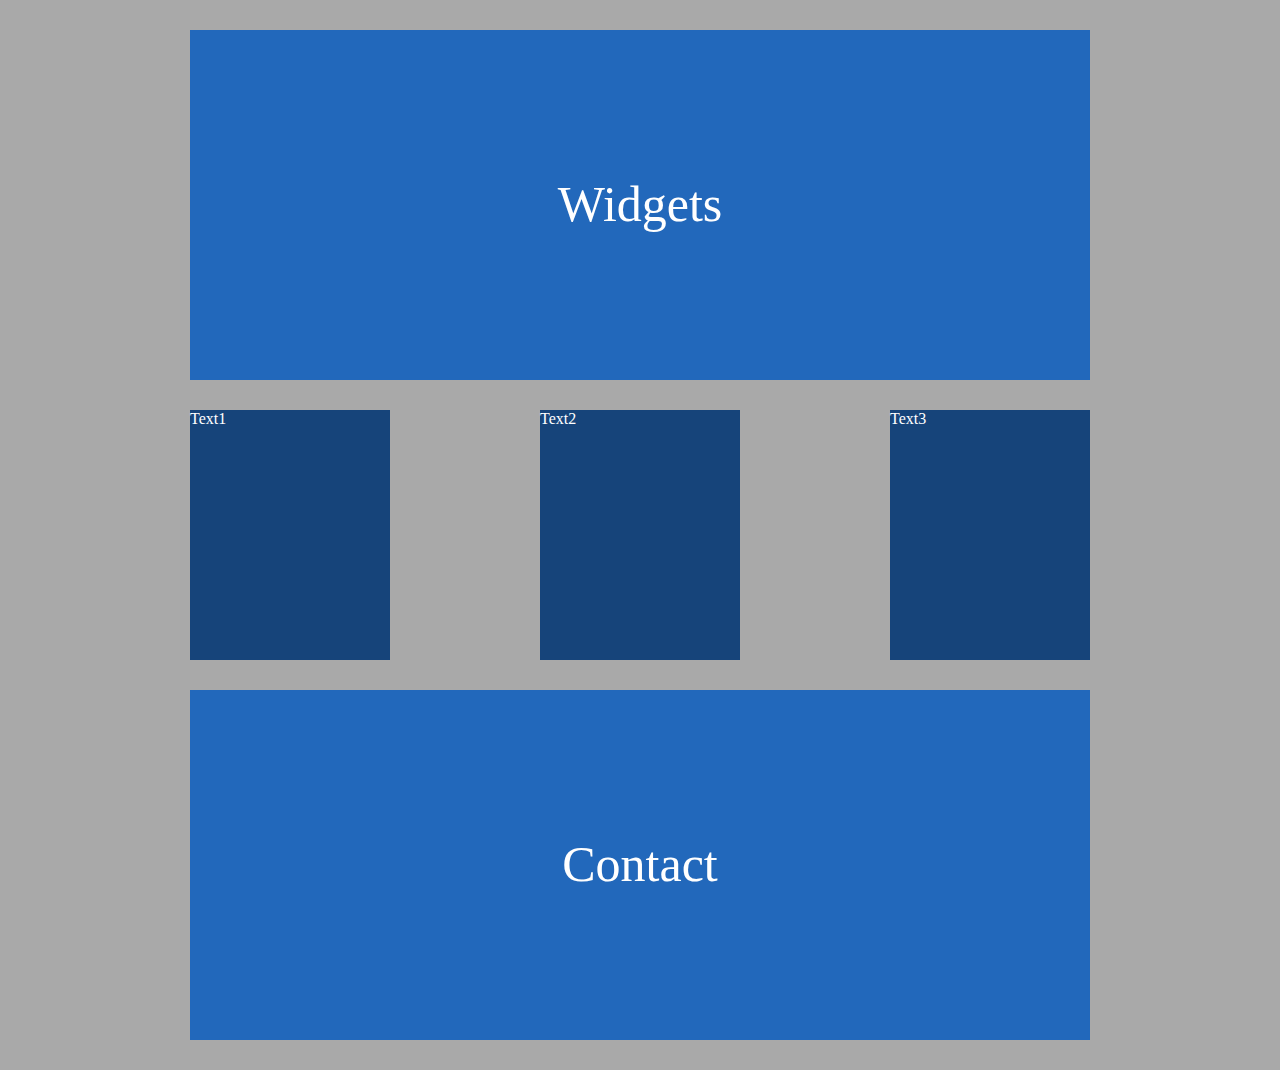
<file: lesson2/index.html>
<!doctype html>
<html lang="en">
<head>
    <meta charset="UTF-8">
    <meta name="viewport"
          content="width=device-width, user-scalable=no, initial-scale=1.0, maximum-scale=1.0, minimum-scale=1.0">
    <meta http-equiv="X-UA-Compatible" content="ie=edge">
    <title>Document</title>
    <link rel="stylesheet" href="../normalizecss.css">
    <link rel="stylesheet" href="main.css">
</head>
<body>

<div class="cards">

    <div class="top-widget">Widgets</div>

    <div class="three-widget" >

        <div class="box">Text1</div>
        <div class="box">Text2</div>
        <div class="box">Text3</div>
    
    </div>

<div class="bottom-contact">Contact</div>

</div>

</body>
</html>
</file>
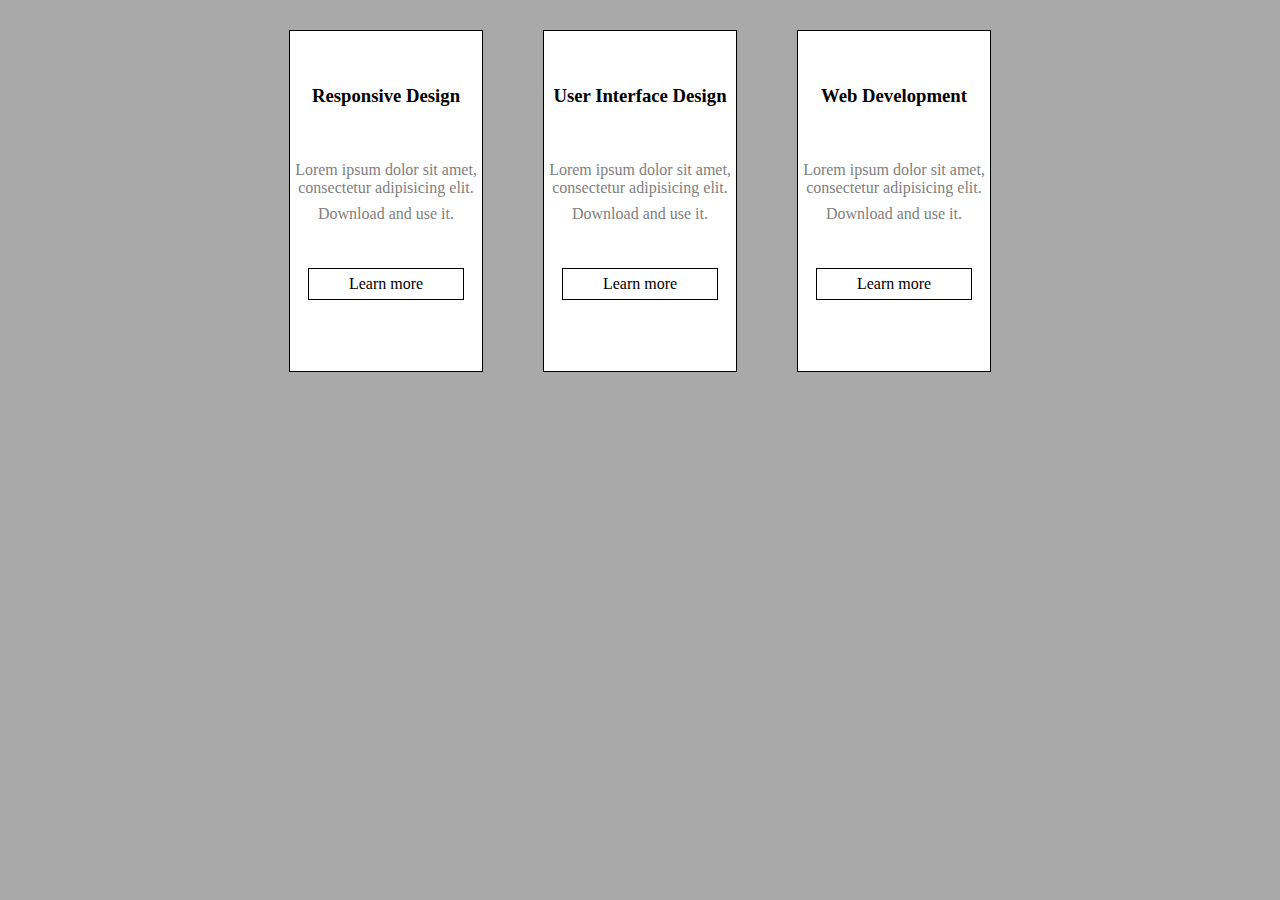
<file: lesson2_1/index.html>
<!doctype html>
<html lang="en">
<head>
    <meta charset="UTF-8">
    <meta name="viewport"
          content="width=device-width, user-scalable=no, initial-scale=1.0, maximum-scale=1.0, minimum-scale=1.0">
    <meta http-equiv="X-UA-Compatible" content="ie=edge">
    <title>Document</title>
    <link rel="stylesheet" href="../normalizecss.css">
    <link rel="stylesheet" href="main.css">
</head>
<body>
<div class="cards">

    <div class="card">
    <div class="title"><h3>Responsive Design</h3></div>

    <div class="description">Lorem ipsum dolor sit amet, consectetur adipisicing elit.</div>

    <div class="download">Download and use it.</div>

    <div class="learn-more">Learn more</div>
</div>

    <div class="card">
    <div class="title"><h3>User Interface Design</h3></div>

    <div class="description">Lorem ipsum dolor sit amet, consectetur adipisicing elit.</div>

    <div class="download">Download and use it.</div>

    <div class="learn-more">Learn more</div>
</div>

    <div class="card">
    <div class="title"><h3>Web Development</h3></div>

    <div class="description">Lorem ipsum dolor sit amet, consectetur adipisicing elit.</div>

    <div class="download">Download and use it.</div>

    <div class="learn-more">Learn more</div>
</div>

</div>


</body>
</html>
</file>
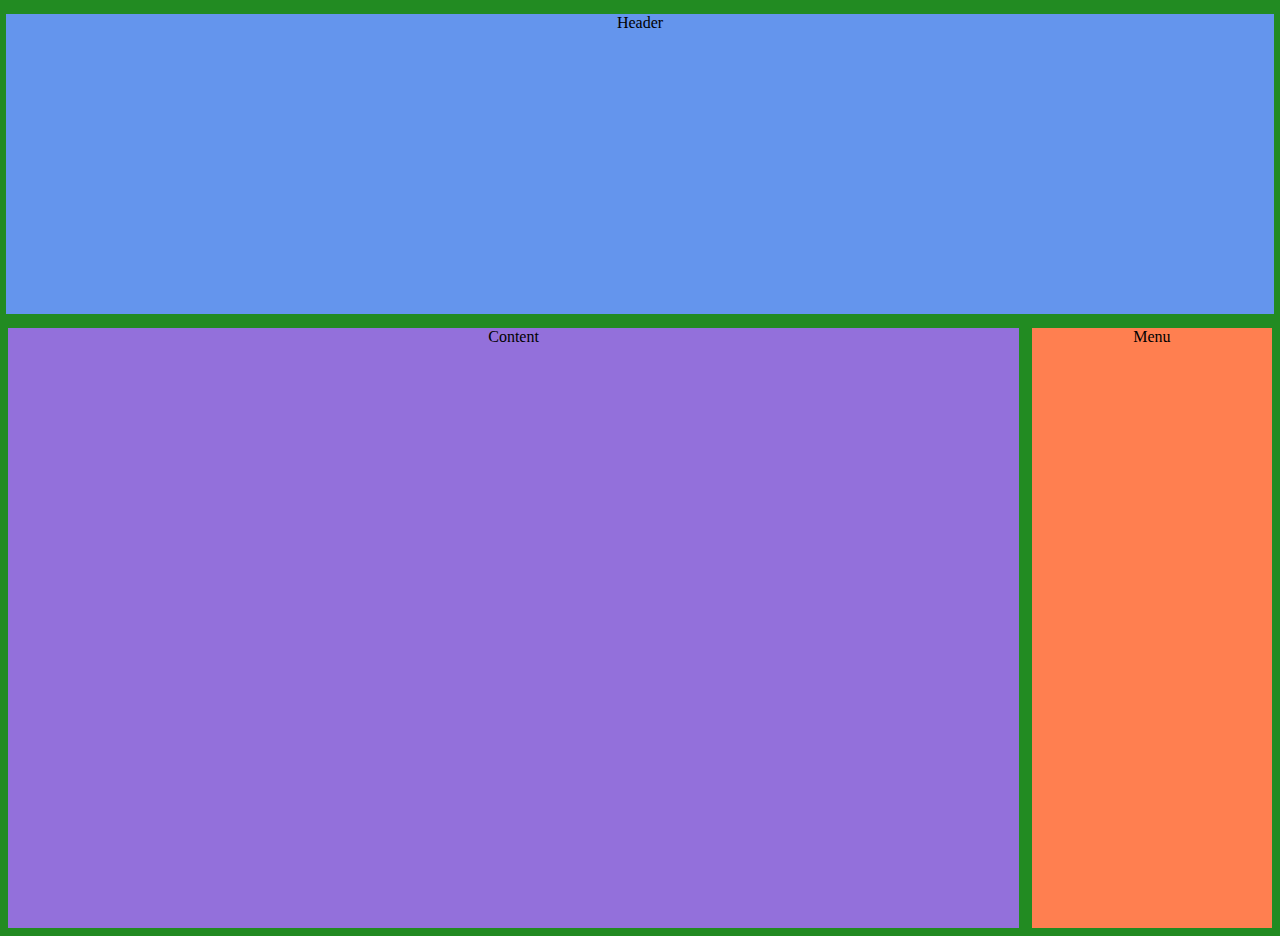
<file: lesson4/index.html>
<!doctype html>
<html lang="en">
<head>
    <meta charset="UTF-8">
    <meta name="viewport"
          content="width=device-width, user-scalable=no, initial-scale=1.0, maximum-scale=1.0, minimum-scale=1.0">
    <meta http-equiv="X-UA-Compatible" content="ie=edge">
    <title>Document</title>
  <link rel="stylesheet" href="../normalizecss.css">
  <link rel="stylesheet" href="style.css">
  <link rel="stylesheet" href="media.css">
</head>
<body>

<div class="page">

<div class="header">Header</div>

<div class="content-menu">

  <div class="content">Content</div>
  <div class="menu">Menu</div>

</div>

</div>

</body>
</html>
</file>
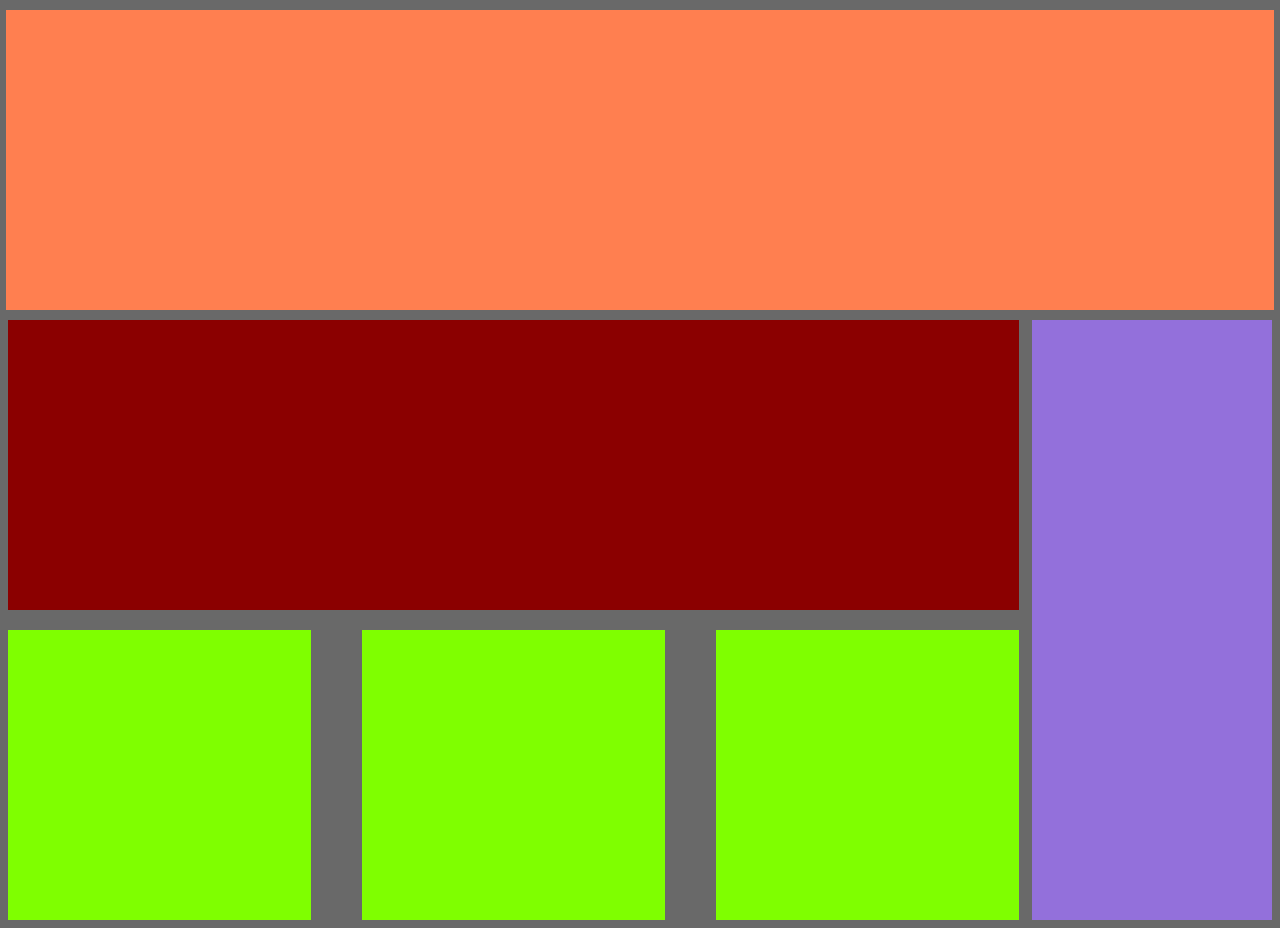
<file: lesson4_2/index.html>
<!doctype html>
<html lang="en">
<head>
    <meta charset="UTF-8">
    <meta name="viewport"
          content="width=device-width, user-scalable=no, initial-scale=1.0, maximum-scale=1.0, minimum-scale=1.0">
    <meta http-equiv="X-UA-Compatible" content="ie=edge">
    <title>Document</title>
  <link rel="stylesheet" href="../normalizecss.css">
  <link rel="stylesheet" href="style.css">
  <link rel="stylesheet" href="media.css">
</head>
<body>
<div class="page">

<div class="header"></div>

<div class="content-menu">
    
    <div class="content">
        <div class="big-block"></div>
        <div class="blocks">
            <div class="block"></div>
            <div class="block"></div>
            <div class="block"></div>
        </div>
    </div>

    <div class="menu"></div>

</div>

</div>
</body>
</html>
</file>
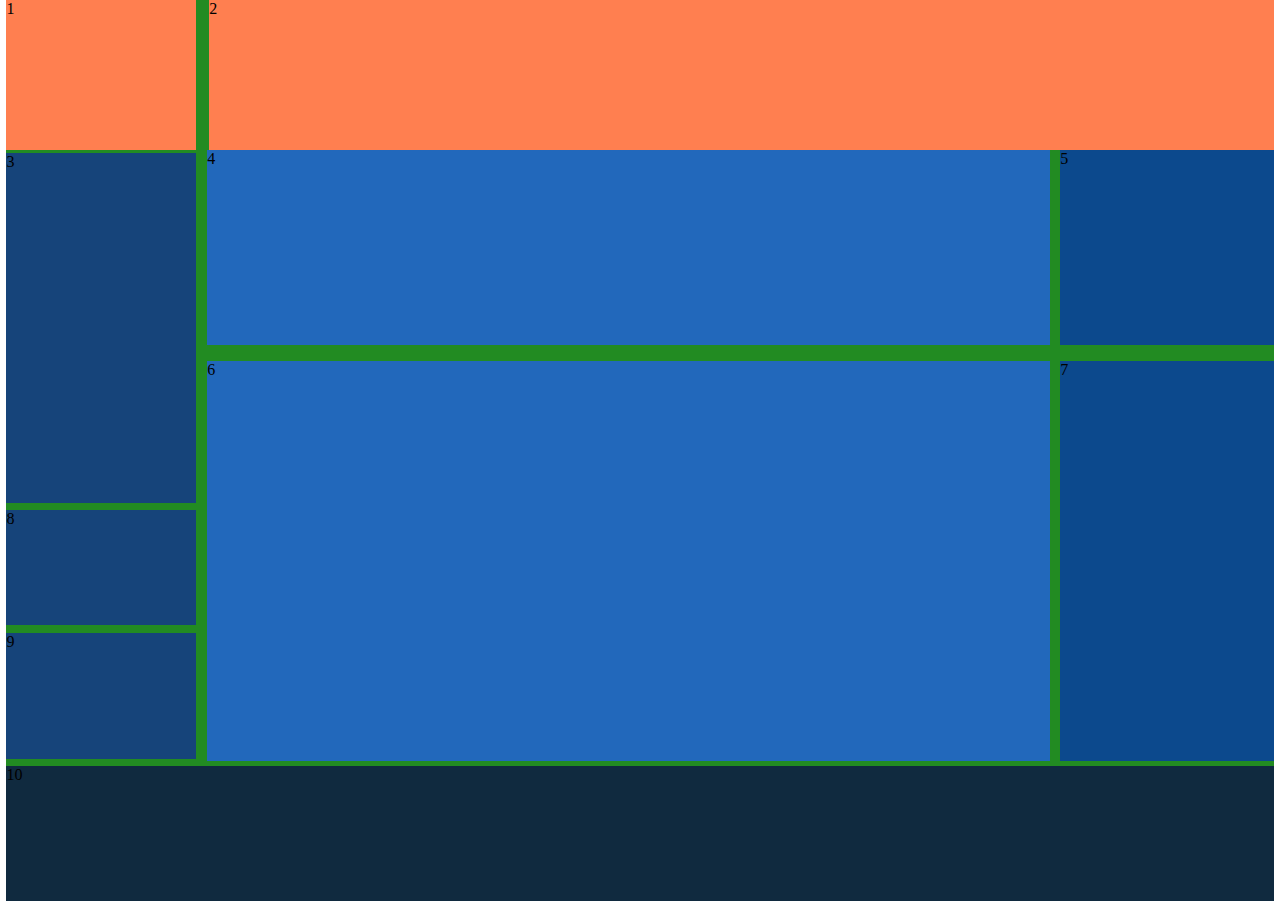
<file: lesson4_3/index.html>
<!doctype html>
<html lang="en">
<head>
    <meta charset="UTF-8">
    <meta name="viewport"
          content="width=device-width, user-scalable=no, initial-scale=1.0, maximum-scale=1.0, minimum-scale=1.0">
    <meta http-equiv="X-UA-Compatible" content="ie=edge">
    <title>Document</title>
    <link rel="stylesheet" href="../normalizecss.css">
    <link rel="stylesheet" href="style.css">
    <link rel="stylesheet" href="media.css">
</head>
<body>

<div class="page">


    <div class="top">
        <div class="block_1">1</div>
        <div class="block_2">2</div>
    </div>

    <div class="content-menu">

        <div class="menu">
            <div class="block_3">3</div>
            <div class="block_8">8</div>
            <div class="block_9">9</div>
        </div>

        <div class="content">

            <div class="content_up">
                <div class="block_4">4</div>
                <div class="block_5">5</div>
            </div>

            <div class="content_down">
                <div class="block_6">6</div>
                <div class="block_7">7</div>
                <div class="block_hide">
                    <div class="block_11">8(2)</div>
                    <div class="block_12">9(2)</div>
                </div>

            </div>

        </div>

    </div>

    <div class="footer">10</div>


</div> <!--page div-->

</body>
</html>
</file>
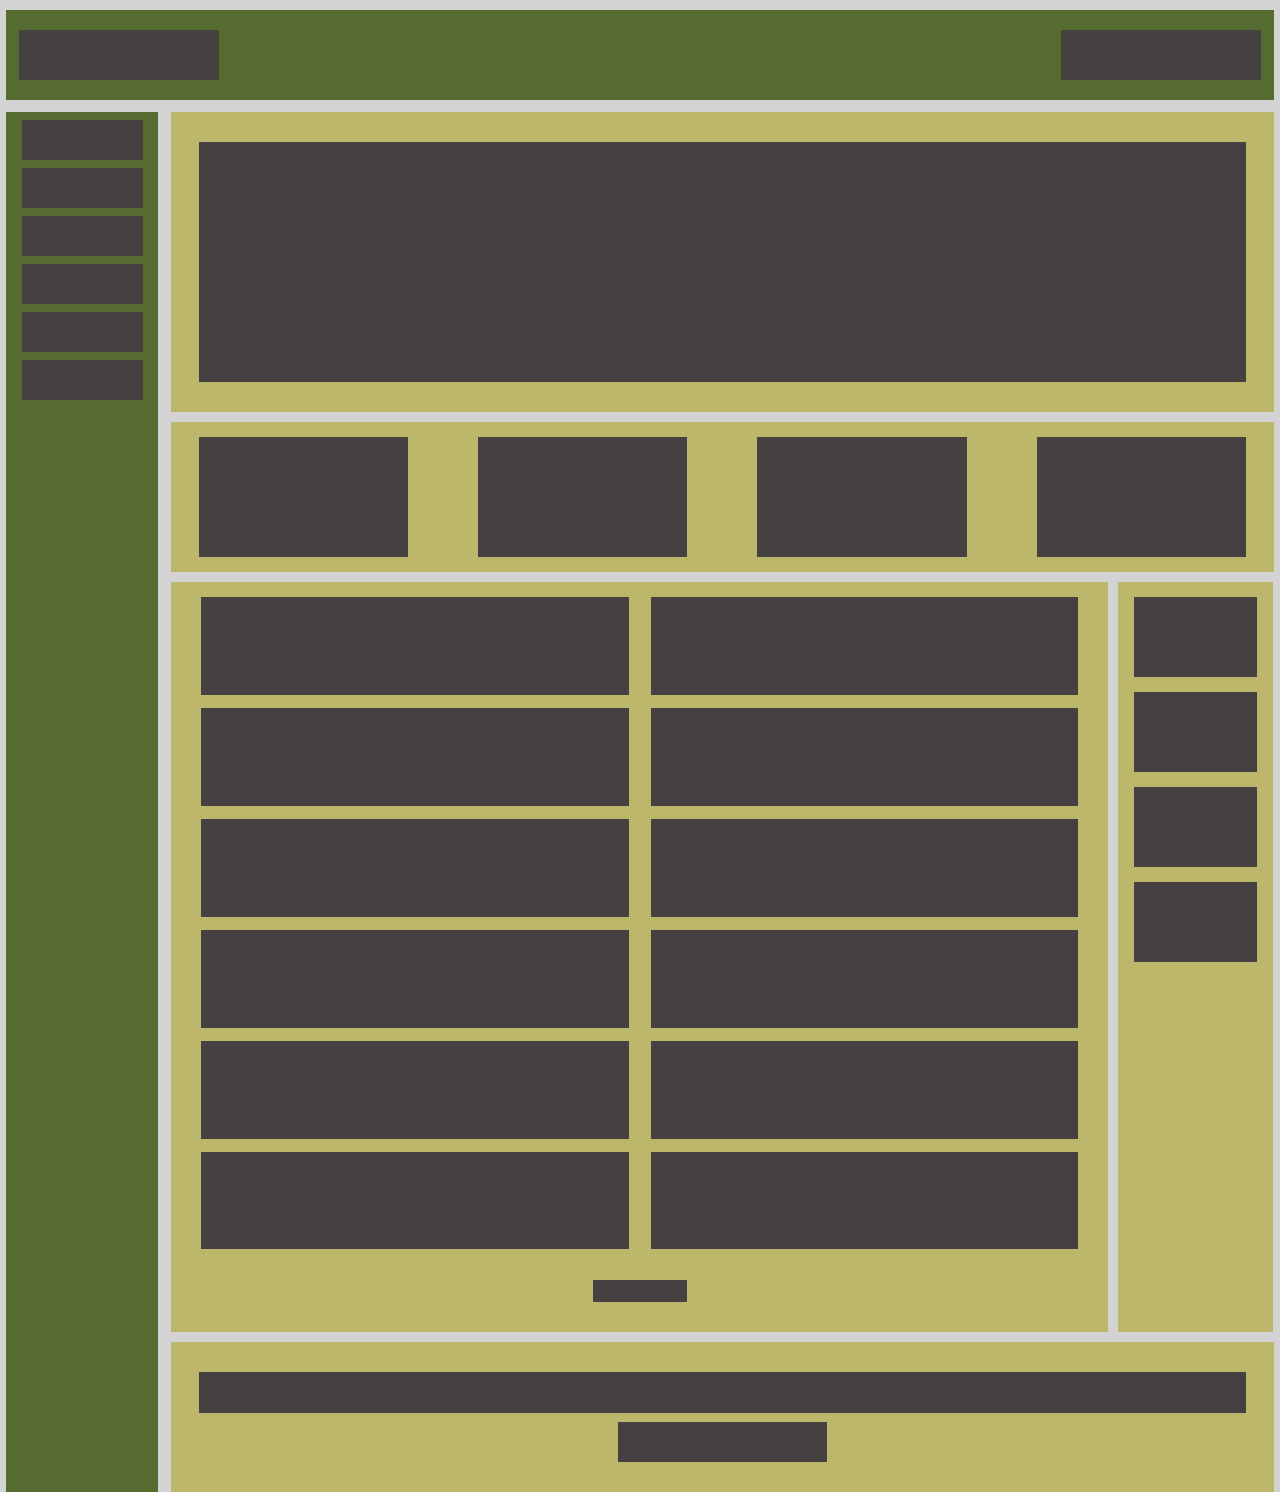
<file: lesson4_4/index.html>
<!doctype html>
<html lang="en">
<head>
    <meta charset="UTF-8">
    <meta name="viewport"
          content="width=device-width, user-scalable=no, initial-scale=1.0, maximum-scale=1.0, minimum-scale=1.0">
    <meta http-equiv="X-UA-Compatible" content="ie=edge">
    <title>Document</title>
    <link rel="stylesheet" href="../normalizecss.css">
    <link rel="stylesheet" href="style.css">
    <link rel="stylesheet" href="media1.css">
    <link rel="stylesheet" href="media2.css">

</head>
<body>

<div class="page">

    <div class="header">

        <div class="blocks-header">

            <div class="block-right"></div>
            <div class="block-left"></div>

        </div>

    </div>

    <div class="content-menu">

        <div class="menu">

            <div class="blocks-menu">

                <div class="block-menu-2"></div>
                <div class="block-menu-2"></div>
                <div class="block-menu-2"></div>
                <div class="block-menu-2"></div>
                <div class="block-menu-2"></div>
                <div class="block-menu-2"></div>

            </div>

        </div>

        <div class="content">

            <div class="block-3">
                <div class="block-3-1"></div>
            </div>

            <div class="block-4">

                <div class="blocks-4">
                    <div class="block-4-1"></div>
                    <div class="block-4-1"></div>
                    <div class="block-4-1"></div>
                    <div class="block-4-1"></div>
                </div>

            </div>

            <div class="block-5-6">

                <div class="block-5">

                    <div class="block-5-sides">

                        <div class="blocks-5-left">
                            <div class="block-5-left"></div>
                            <div class="block-5-left"></div>
                            <div class="block-5-left"></div>
                            <div class="block-5-left hide"></div>
                            <div class="block-5-left hide"></div>
                            <div class="block-5-left hide"></div>
                        </div>

                        <div class="blocks-5-right">
                            <div class="block-5-right"></div>
                            <div class="block-5-right"></div>
                            <div class="block-5-right hide-2"></div>
                            <div class="block-5-right hide"></div>
                            <div class="block-5-right hide"></div>
                            <div class="block-5-right hide"></div>
                        </div>

                    </div>

                    <div class="block-5-button"></div>

                </div>

                <div class="block-6">

                    <div class="blocks-6-add">
                        <div class="blocks-6">

                            <div class="block-6-1"></div>
                            <div class="block-6-1"></div>
                            <div class="block-6-1"></div>
                            <div class="block-6-1 hide"></div>

                        </div>
                        <div class="block-6-media"></div>

                    </div>

                </div>

            </div>

            <div class="block-7">

                <div class="block-7-sides">

                    <div class="block-7-top"></div>

                    <div class="block-7-bottom">
                        <div class="block-7-bottom-1"></div>
                    </div>

                </div>

            </div>

        </div>

    </div>


</div>


</body>
</html>
</file>
<file: lesson2/main.css>
body{
    background-color: darkgray;
}
.cards{
    margin: 0 auto;
    width: 1050px;

}
.top-widget{
    background-color: #2268bb;
    width: 900px;
    height: 350px;
    margin: 30px auto 30px auto ;
    color: white;
    font-family: "Arial Narrow";
    font-size: 50px;
    justify-content: center;
    display: flex;
    align-items: center;
}

.three-widget{
    display: flex;
    justify-content: space-between;



}

.box{
    width:200px;
    height: 250px;
    background-color: #16447a;
    color: white;
    margin: auto;
    align-items: center;
}



 .bottom-contact{
     background-color: #2268bb;
     width: 900px;
     height: 350px;
     margin: 30px auto 30px auto ;
     color: white;
     font-family: "Arial Narrow";
     font-size: 50px;
     justify-content: center;
     display: flex;
     align-items: center;
 }
</file>
<file: lesson2_1/main.css>
body{
    background-color: darkgray;
}

.cards{
    display: flex;
    justify-content: center;   /* або space-around*/
}

.card{
    background-color: white;
    width: 15%;
    height: 340px;
    margin: 30px 30px;
    border: 1px solid black;
}

.title{
    display: flex;
    justify-content: center;
    align-items: center;
    height: 130px;
}

.description{
    color: gray;
text-align: center
}
.download{
    color: gray;
    text-align: center;
    margin-top: 7px;
}

.learn-more{
    width: 80%;
    height: 30px;
    display: flex;
    justify-content: center;
    align-items: center;
    border: 1.5px solid black;
    margin: 45px auto;

}
</file>
<file: lesson4/style.css>
body{
    background-color: forestgreen;
}

.header{
    width: 99%;
    height: 300px;
    background-color: cornflowerblue;
    margin: 14px auto;
    text-align: center;


}

.content-menu{
    display: flex;
    margin: 8px;
    justify-content: space-between;
}

.content{
    height: 600px;
    width: 80%;
    background-color: mediumpurple;
    text-align: center;

}

.menu{
    height: 600px;
    width: 19%;
    background-color: coral;
    text-align: center;
}
</file>
<file: lesson4/media.css>
@media screen and (min-width: 0px) and (max-width: 900px){
    .header{
        height: 15vh;
        width: 90%;
        border-radius: 20px;
        justify-content: center;
    }

    .content-menu{
        display: block;

    }

    .content{
        height: 70vh;
        border-radius: 20px;
        width: 90%;
        margin: 14px auto;
    }

    .menu{
        height: 15vh;
        border-radius: 20px;
        width: 90%;
        margin: auto;
    }

}
</file>
<file: lesson4_2/style.css>
body{
    background: dimgray;
}

.header{
    width: 99%;
    height: 300px;
    background: coral;
    margin: 10px auto;
}

.content-menu{
    display: flex;
    justify-content: space-between;
    margin: 8px;
}

.content{
    width: 80%;
    height: 600px;
    display: flex;
    flex-direction: column;
    justify-content: space-between;
}

.big-block{
    width: 100%;
    height: 290px;
    background-color: darkred;
}

.blocks{
    display: flex;
    justify-content: space-between;

}

.block{
    width: 30%;
    height: 290px;
    background-color: chartreuse;

}

.menu{
    width: 19%;
    height: 600px;
    background-color: mediumpurple;
}
</file>
<file: lesson4_2/media.css>
@media screen and (min-width: 0px) and (max-width: 900px) {

    .header{
        height: 15vh;
        width: 90%;
        border-radius: 20px;
    }

    .content-menu{
        display: block;
    }

    .content{
        height: 65vh;
        margin: auto;
        width: 90%;
        display: flex;
        justify-content: space-evenly;
    }

    .big-block{
        border-radius: 20px;
    }

    .block{
        height:200px;
        width: 200px;
        border-radius: 20px;
    }
    
    .menu{
        height: 17vh;
        width: 90%;
        border-radius: 20px;
        margin: auto;
    }


}
</file>
<file: lesson4_3/style.css>
.page{
    background: forestgreen;
    width: 99%;
    margin: auto;
    height: 100vh;
}


.top{

    display: flex;
    justify-content: space-between;
    height: 15%;
}

.block_1{
    width: 15%;
    height: 150px;
    background-color: coral;
}

.block_2{
    width: 84%;
    height: 150px;
    background-color: coral;
}

.content-menu{
    display: flex;
    justify-content: space-between;
    width: 100%;
    height: 69%;
    margin-top: 10px;

}

.menu{
    width: 15%;
    display: flex;
    flex-direction: column;
    justify-content: space-evenly;

}

.block_3{
    width: 100%;
    height: 350px;
    background-color: #16447a;
}

.block_8{
    width: 100%;
    height: 115px;
    background-color: #16447a;
}

.block_9{
    width: 100%;
    height: 126px;
    background-color: #16447a;
}

.content{
    width: 85%;
    display: flex;
    flex-direction: column;
    align-items: flex-end;
    justify-content: space-evenly;
}

.content_up{
    display: flex;
    width: 99%;
    margin-bottom: 12px;
    justify-content: space-between ;

}

.block_4{
    width: 79%;
    height: 195px;
    background-color: #2268bb;
}

.block_5{
    width: 20%;
    height: 195px;
    background-color: #0C498DFF;
}

.content_down{
    display: flex;
    width: 99%;
    justify-content: space-between ;

}

.block_6{
    width: 79%;
    height: 400px;
    background-color: #2268bb;
}

.block_7 {
    width: 20%;
    height: 400px;
    background-color: #0c498d;
}

.footer{
    height: 15%;
    width: 100%;
    background-color: #102a3f;
}

.block_hide{
    display: none;
}
</file>
<file: lesson4_3/media.css>
@media screen and (min-width: 0px) and (max-width: 900px) {

    .page {
        display: flex;
        height: 100%;
        flex-direction: column;
    }

    .top {
        justify-content: flex-start;
    }

    .block_1 {
        width: 15%;
        border-right: 2px solid white;
    }

    .block_2 {
        width: 85%;
    }

    .block_8, .block_9 {
        display: none;
    }

    .content-menu {
        flex-wrap: wrap;
        margin: 0;
    }

    .menu {
        flex-direction: row;
        width: 100%;
        margin-top: 7px;
    }

    .block_3 {
        height: 150px;
    }

    .content {
        width: 100%;
    }

    .content_up {
        width: 100%;
        margin: 7px auto;
    }


    .block_4 {
        height: 300px;
        width: 70%;
    }

    .block_5 {
        height: 300px;
        width: 29%;
    }

    .content_down {
        flex-direction: column;
        width: 100%;
    }

    .block_6 {
        width: 100%;
        height: 600px;
    }

    .block_7 {
        width: 100%;
        height: 300px;
        margin-top: 7px;
    }

    .block_hide {
        display: flex;
        justify-content: space-between;
        margin-top: 7px;
    }

    .block_11 {
        height: 150px;
        width: 49.5%;
        background-color: firebrick;
    }

    .block_12 {
        height: 150px;
        width: 49.5%;
        background-color: firebrick;
    }

    .footer {
        margin-top: 7px;
        height: 180px;
    }

}
</file>
<file: lesson4_4/style.css>
body{
    background: lightgrey;
}

.page{
    height: 100%;
    width: 99%;
    margin: auto;
}

.header{
    height: 90px;
    width: 100%;
    background-color: darkolivegreen;
    margin-top: 10px;
    display: flex;
    justify-content: center;
    align-items: center;
}

.blocks-header{
    height: 55%;
    width: 98%;
    /*background: pink;*/
    display: flex;
    justify-content: space-between;
}

.block-right{
    width: 200px;
    height: 100%;
    background: #464141;
}

.block-left{
    width: 200px;
    height: 100%;
    background: #464141;
}

.content-menu{
    height: 89%;
    width: 100%;
    display: flex;
    justify-content: space-between;
    margin-top: 12px;
}

.menu{
    height: 1380px;
    width: 12%;
    background: darkolivegreen;
    display: flex;
    justify-content: center;
}

.blocks-menu{
    width: 80%;
}

.block-menu-2{
    height: 40px;
    width: 100%;
    background: #464141;
    margin-top: 8px;
}

.content{
    height: 1380px;
    width: 87%;
    /*background: magenta;*/
}

.block-3{
    height: 300px;
    width: 100%;
    background: darkkhaki;
    display: flex;
    justify-content: center;
    align-items: center;
}

.block-3-1{
    height: 80%;
    width: 95%;
    background: #464141;
}

.block-4{
    height: 150px;
    width: 100%;
    background: darkkhaki;
    margin-top: 10px;
    display: flex;
    justify-content: center;
    align-items: center;
}

.blocks-4{
    height: 80%;
    width: 95%;
    /*background: #000;*/
    display: flex;
    justify-content: space-between;
}

.block-4-1{
    height: 100%;
    width: 20%;
    background: #464141;
}

.block-5-6{
    height: 750px;
    width: 100%;
    display: flex;
    margin-top: 10px;
}

.block-5{
    height: 750px;
    width: 85%;
    background: darkkhaki;
    margin-right: 10px;
    display: flex;
    flex-direction: column;
    justify-content: center;
    align-items: center;
}

.block-5-sides{
    height: 87%;
    width: 95%;
    /*background: #464141;*/
    margin-top: 15px;
    display: flex;
    justify-content: space-between;
}

.blocks-5-left{
    height: 100%;
    width: 49.5%;
    /*background: #058a9a;*/
    display: flex;
    flex-direction: column;
    justify-content: space-between;
    align-items: center;
}

.block-5-left{
    width: 97%;
    height: 15%;
    background: #464141;
}

.blocks-5-right{
    height: 100%;
    width: 49.5%;
    /*background: #ff0202;*/
    display: flex;
    flex-direction: column;
    justify-content: space-between;
    align-items: center;
}

.block-5-right{
    width: 97%;
    height: 15%;
    background: #464141;
}

.block-5-button{
    width: 10%;
    height: 3%;
    background: #464141;
    margin: auto;
}

.block-6{
    height: 750px;
    width: 14%;
    background: darkkhaki;
    display: flex;
    justify-content: center;
}

.blocks-6-add{
    width: 100%;
    display: flex;
    flex-direction: column;
    align-items: center;
}

.blocks-6{
    width: 80%;
    display: flex;
    flex-direction: column;
    align-items: center;
}

.block-6-1{
    height: 80px;
    width: 100%;
    background: #464141;
    margin-top: 15px;
}

.block-6-media{
    display: none;
}

.block-7{
    height: 150px;
    width: 100%;
    background-color: darkkhaki;
    margin-top: 10px;
    display: flex;
    justify-content: center;
    align-items: center;
}

.block-7-sides{
    height: 60%;
    width: 95%;
    display: flex;
    flex-direction: column;
    justify-content: space-between;
}

.block-7-top{
    height: 45%;
    width: 100%;
    background: #464141;
}

.block-7-bottom{
    height: 45%;
    width: 100%;
    display: flex;
    justify-content: center;
}

.block-7-bottom-1{
    height: 100%;
    width: 20%;
    background: #464141;
}
</file>
<file: lesson4_4/media1.css>
@media screen and (min-width: 720px) and (max-width: 960px){

    .page{
        width: 98%;
    }

    .menu{
        display: none;
    }

    .content{
        width: 100%;
    }

    .block-4{
        height: 350px;
    }

    .blocks-4{
        flex-wrap: wrap;
        display: flex;
        justify-content: space-around;
    }

    .block-4-1{
        height: 40%;
        width: 45%;
    }

    .block-5-6{
        flex-wrap: wrap;
    }

    .block-5{
        height: 430px;
        width: 100%;
        margin-right: 0px;
    }

    .hide{
        display: none;
    }

    .block-5-left{
        height: 27%;
    }

    .block-5-right{
        height: 27%;
    }

    .block-6{
        height: 320px;
        width: 100%;
        background: darkkhaki;
        margin-top: 10px;
    }

    .blocks-6-add{
        flex-direction: row;
        display: flex;
        width: 95%;
        justify-content: space-between;
    }

    .blocks-6{
        width: 45%;
    }

    .block-6-1{
        width: 100%;
        margin: 10px;
    }

    .block-6-media{
        width: 38%;
        height: 280px;
        display: block;
        background: #464141;
        margin: 20px;

    }

    .block-7{
        margin-top: 20px;
        background-color: darkolivegreen;
    }



}
</file>
<file: lesson4_4/media2.css>
@media screen and (min-width: 0px) and (max-width: 719px){

    .page{
        width: 95%;
    }

    .header{
        height: 140px;
    }

    .blocks-header{
        flex-direction: column;
        align-items: center;
    }

    .block-right , .block-left{
        width: 140px;
        height: 45%;
    }

    .block-left{
        width: 95%;
    }

    .menu{
        display: none;
    }

    .content{
        width: 100%;
    }

    .block-3{
        height: 250px;
    }

    .block-4{
        height: 300px;
    }

    .blocks-4{
        flex-wrap: wrap;
        display: flex;
        justify-content: space-around;
    }

    .block-4-1{
        height: 40%;
        width: 45%;
    }

    .block-5-6{
        flex-wrap: wrap;
    }

    .block-5{
        height: 430px;
        width: 100%;
        margin-right: 0px;
        background: darkkhaki;
    }

    .hide,.hide-2{
        display: none;
    }

    .block-5-sides{
        flex-direction: column;
        align-items: center;
        height: 90%;
        width: 100%;
    }

    .blocks-5-left{
        width: 100%;
    }

    .block-5-left{
        height: 27%;
        width: 95%;
    }

    .blocks-5-right{
        justify-content: flex-start;
        width: 100%;
    }

    .block-5-right{
        margin-top: 20px;
        height: 27%;
        width: 95%;
        justify-content: space-evenly;
    }

    .block-5-button{
        margin-top: -15px;
        height: 4%;
    }

    .block-6{
        height: 640px;
        width: 100%;
        background: darkkhaki;
        margin-top: 10px;
    }

    .blocks-6-add{
        display: flex;
        width: 95%;
        flex-direction: column;
    }

    .blocks-6{
        width: 95%;
    }

    .block-6-1{
        width: 100%;
        margin: 10px;
    }

    .block-6-media{
        width: 95%;
        height: 280px;
        display: block;
        background: #464141;
        margin: 10px auto;

    }

    .block-7{
        margin-top: 340px;
        background-color: darkolivegreen;
    }



}
</file>
<file: normalizecss.css>
/*! normalize.css v8.0.1 | MIT License | github.com/necolas/normalize.css */

/* Document
   ========================================================================== */

/**
 * 1. Correct the line height in all browsers.
 * 2. Prevent adjustments of font size after orientation changes in iOS.
 */

html {
    line-height: 1.15; /* 1 */
    -webkit-text-size-adjust: 100%; /* 2 */
}

/* Sections
   ========================================================================== */

/**
 * Remove the margin in all browsers.
 */

body {
    margin: 0;
}

/**
 * Render the `main` element consistently in IE.
 */

main {
    display: block;
}

/**
 * Correct the font size and margin on `h1` elements within `section` and
 * `article` contexts in Chrome, Firefox, and Safari.
 */

h1 {
    font-size: 2em;
    margin: 0.67em 0;
}

/* Grouping content
   ========================================================================== */

/**
 * 1. Add the correct box sizing in Firefox.
 * 2. Show the overflow in Edge and IE.
 */

hr {
    box-sizing: content-box; /* 1 */
    height: 0; /* 1 */
    overflow: visible; /* 2 */
}

/**
 * 1. Correct the inheritance and scaling of font size in all browsers.
 * 2. Correct the odd `em` font sizing in all browsers.
 */

pre {
    font-family: monospace, monospace; /* 1 */
    font-size: 1em; /* 2 */
}

/* Text-level semantics
   ========================================================================== */

/**
 * Remove the gray background on active links in IE 10.
 */

a {
    background-color: transparent;
}

/**
 * 1. Remove the bottom border in Chrome 57-
 * 2. Add the correct text decoration in Chrome, Edge, IE, Opera, and Safari.
 */

abbr[title] {
    border-bottom: none; /* 1 */
    text-decoration: underline; /* 2 */
    text-decoration: underline dotted; /* 2 */
}

/**
 * Add the correct font weight in Chrome, Edge, and Safari.
 */

b,
strong {
    font-weight: bolder;
}

/**
 * 1. Correct the inheritance and scaling of font size in all browsers.
 * 2. Correct the odd `em` font sizing in all browsers.
 */

code,
kbd,
samp {
    font-family: monospace, monospace; /* 1 */
    font-size: 1em; /* 2 */
}

/**
 * Add the correct font size in all browsers.
 */

small {
    font-size: 80%;
}

/**
 * Prevent `sub` and `sup` elements from affecting the line height in
 * all browsers.
 */

sub,
sup {
    font-size: 75%;
    line-height: 0;
    position: relative;
    vertical-align: baseline;
}

sub {
    bottom: -0.25em;
}

sup {
    top: -0.5em;
}

/* Embedded content
   ========================================================================== */

/**
 * Remove the border on images inside links in IE 10.
 */

img {
    border-style: none;
}

/* Forms
   ========================================================================== */

/**
 * 1. Change the font styles in all browsers.
 * 2. Remove the margin in Firefox and Safari.
 */

button,
input,
optgroup,
select,
textarea {
    font-family: inherit; /* 1 */
    font-size: 100%; /* 1 */
    line-height: 1.15; /* 1 */
    margin: 0; /* 2 */
}

/**
 * Show the overflow in IE.
 * 1. Show the overflow in Edge.
 */

button,
input { /* 1 */
    overflow: visible;
}

/**
 * Remove the inheritance of text transform in Edge, Firefox, and IE.
 * 1. Remove the inheritance of text transform in Firefox.
 */

button,
select { /* 1 */
    text-transform: none;
}

/**
 * Correct the inability to style clickable types in iOS and Safari.
 */

button,
[type="button"],
[type="reset"],
[type="submit"] {
    -webkit-appearance: button;
}

/**
 * Remove the inner border and padding in Firefox.
 */

button::-moz-focus-inner,
[type="button"]::-moz-focus-inner,
[type="reset"]::-moz-focus-inner,
[type="submit"]::-moz-focus-inner {
    border-style: none;
    padding: 0;
}

/**
 * Restore the focus styles unset by the previous rule.
 */

button:-moz-focusring,
[type="button"]:-moz-focusring,
[type="reset"]:-moz-focusring,
[type="submit"]:-moz-focusring {
    outline: 1px dotted ButtonText;
}

/**
 * Correct the padding in Firefox.
 */

fieldset {
    padding: 0.35em 0.75em 0.625em;
}

/**
 * 1. Correct the text wrapping in Edge and IE.
 * 2. Correct the color inheritance from `fieldset` elements in IE.
 * 3. Remove the padding so developers are not caught out when they zero out
 *    `fieldset` elements in all browsers.
 */

legend {
    box-sizing: border-box; /* 1 */
    color: inherit; /* 2 */
    display: table; /* 1 */
    max-width: 100%; /* 1 */
    padding: 0; /* 3 */
    white-space: normal; /* 1 */
}

/**
 * Add the correct vertical alignment in Chrome, Firefox, and Opera.
 */

progress {
    vertical-align: baseline;
}

/**
 * Remove the default vertical scrollbar in IE 10+.
 */

textarea {
    overflow: auto;
}

/**
 * 1. Add the correct box sizing in IE 10.
 * 2. Remove the padding in IE 10.
 */

[type="checkbox"],
[type="radio"] {
    box-sizing: border-box; /* 1 */
    padding: 0; /* 2 */
}

/**
 * Correct the cursor style of increment and decrement buttons in Chrome.
 */

[type="number"]::-webkit-inner-spin-button,
[type="number"]::-webkit-outer-spin-button {
    height: auto;
}

/**
 * 1. Correct the odd appearance in Chrome and Safari.
 * 2. Correct the outline style in Safari.
 */

[type="search"] {
    -webkit-appearance: textfield; /* 1 */
    outline-offset: -2px; /* 2 */
}

/**
 * Remove the inner padding in Chrome and Safari on macOS.
 */

[type="search"]::-webkit-search-decoration {
    -webkit-appearance: none;
}

/**
 * 1. Correct the inability to style clickable types in iOS and Safari.
 * 2. Change font properties to `inherit` in Safari.
 */

::-webkit-file-upload-button {
    -webkit-appearance: button; /* 1 */
    font: inherit; /* 2 */
}

/* Interactive
   ========================================================================== */

/*
 * Add the correct display in Edge, IE 10+, and Firefox.
 */

details {
    display: block;
}

/*
 * Add the correct display in all browsers.
 */

summary {
    display: list-item;
}

/* Misc
   ========================================================================== */

/**
 * Add the correct display in IE 10+.
 */

template {
    display: none;
}

/**
 * Add the correct display in IE 10.
 */

[hidden] {
    display: none;
}
</file>
